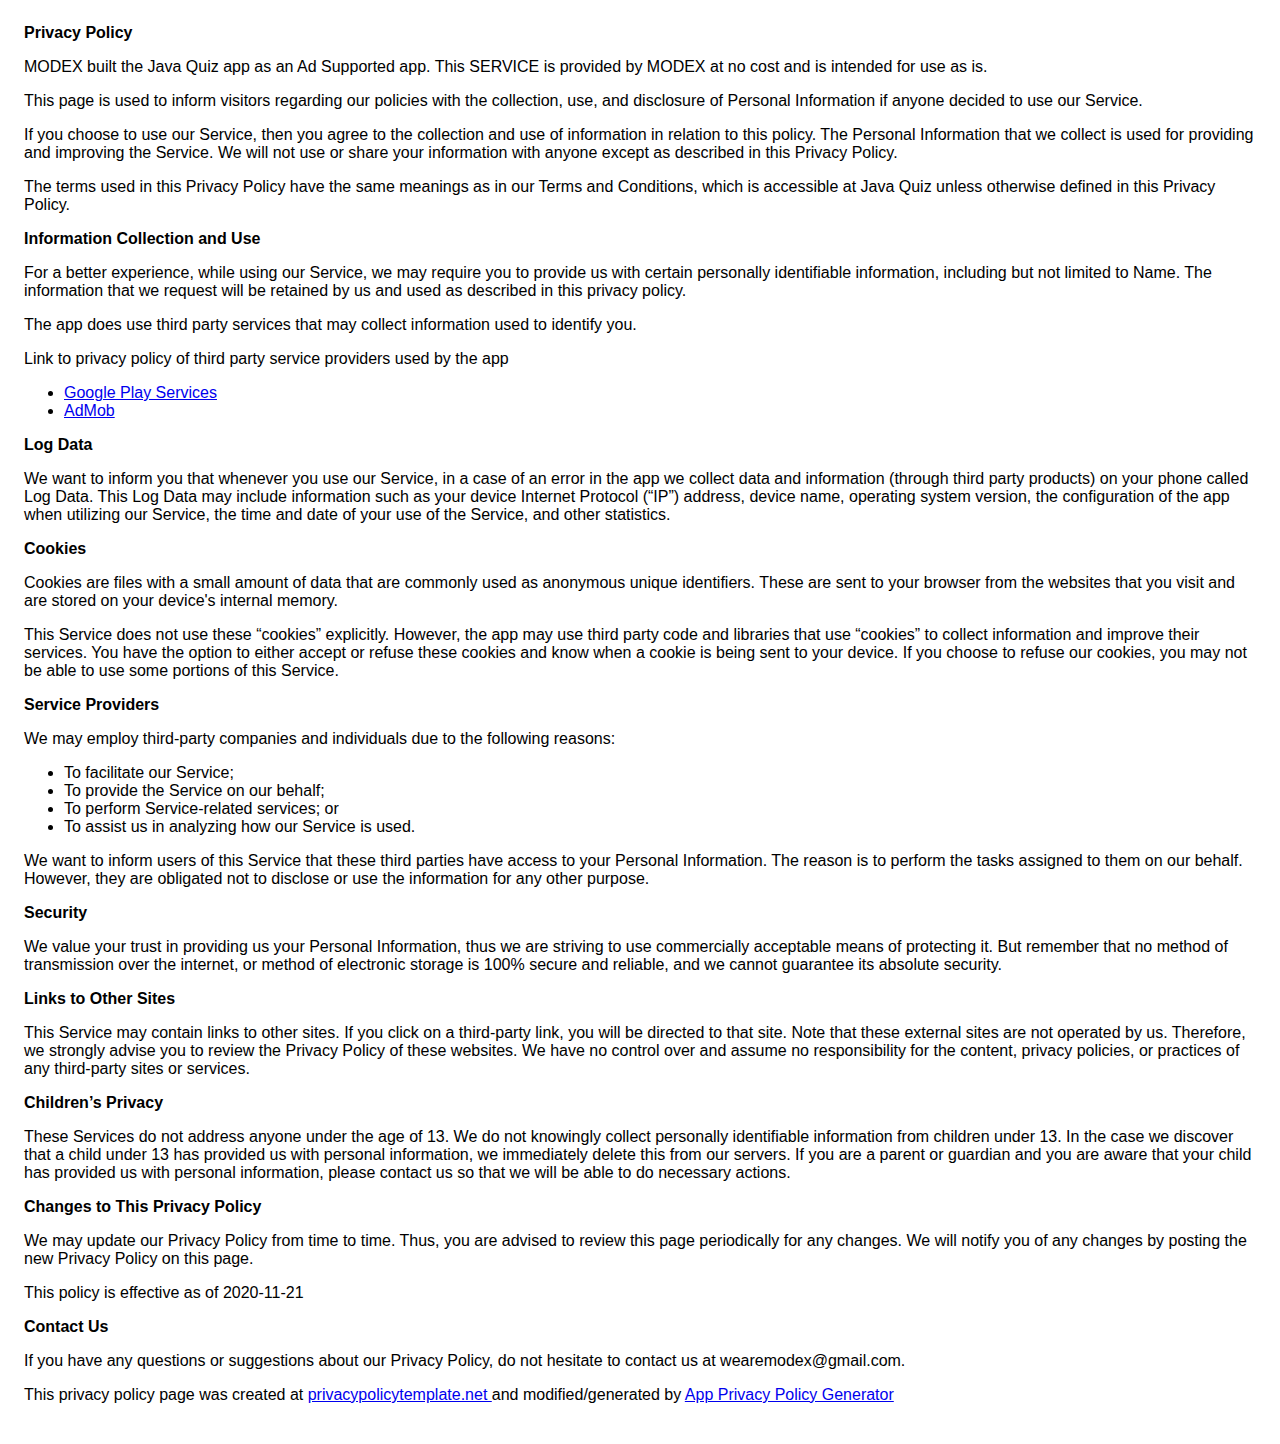
<file: privacy.html>
<!DOCTYPE html>
    <html>
    <head>
      <meta charset='utf-8'>
      <meta name='viewport' content='width=device-width'>
      <title>Privacy Policy</title>
      <style> body { font-family: 'Helvetica Neue', Helvetica, Arial, sans-serif; padding:1em; } </style>
    </head>
    <body>
    <strong>Privacy Policy</strong> <p>
                  MODEX built the Java Quiz app as
                  an Ad Supported app. This SERVICE is provided by
                  MODEX at no cost and is intended for use as
                  is.
                </p> <p>
                  This page is used to inform visitors regarding our
                  policies with the collection, use, and disclosure of Personal
                  Information if anyone decided to use our Service.
                </p> <p>
                  If you choose to use our Service, then you agree to
                  the collection and use of information in relation to this
                  policy. The Personal Information that we collect is
                  used for providing and improving the Service. We will not use or share your information with
                  anyone except as described in this Privacy Policy.
                </p> <p>
                  The terms used in this Privacy Policy have the same meanings
                  as in our Terms and Conditions, which is accessible at
                  Java Quiz unless otherwise defined in this Privacy Policy.
                </p> <p><strong>Information Collection and Use</strong></p> <p>
                  For a better experience, while using our Service, we
                  may require you to provide us with certain personally
                  identifiable information, including but not limited to Name. The information that
                  we request will be retained by us and used as described in this privacy policy.
                </p> <div><p>
                    The app does use third party services that may collect
                    information used to identify you.
                  </p> <p>
                    Link to privacy policy of third party service providers used
                    by the app
                  </p> <ul><li><a href="https://www.google.com/policies/privacy/" target="_blank" rel="noopener noreferrer">Google Play Services</a></li><li><a href="https://support.google.com/admob/answer/6128543?hl=en" target="_blank" rel="noopener noreferrer">AdMob</a></li><!----><!----><!----><!----><!----><!----><!----><!----><!----><!----><!----><!----><!----><!----><!----><!----><!----><!----><!----><!----><!----><!----><!----></ul></div> <p><strong>Log Data</strong></p> <p>
                  We want to inform you that whenever you
                  use our Service, in a case of an error in the app
                  we collect data and information (through third party
                  products) on your phone called Log Data. This Log Data may
                  include information such as your device Internet Protocol
                  (“IP”) address, device name, operating system version, the
                  configuration of the app when utilizing our Service,
                  the time and date of your use of the Service, and other
                  statistics.
                </p> <p><strong>Cookies</strong></p> <p>
                  Cookies are files with a small amount of data that are
                  commonly used as anonymous unique identifiers. These are sent
                  to your browser from the websites that you visit and are
                  stored on your device's internal memory.
                </p> <p>
                  This Service does not use these “cookies” explicitly. However,
                  the app may use third party code and libraries that use
                  “cookies” to collect information and improve their services.
                  You have the option to either accept or refuse these cookies
                  and know when a cookie is being sent to your device. If you
                  choose to refuse our cookies, you may not be able to use some
                  portions of this Service.
                </p> <p><strong>Service Providers</strong></p> <p>
                  We may employ third-party companies and
                  individuals due to the following reasons:
                </p> <ul><li>To facilitate our Service;</li> <li>To provide the Service on our behalf;</li> <li>To perform Service-related services; or</li> <li>To assist us in analyzing how our Service is used.</li></ul> <p>
                  We want to inform users of this Service
                  that these third parties have access to your Personal
                  Information. The reason is to perform the tasks assigned to
                  them on our behalf. However, they are obligated not to
                  disclose or use the information for any other purpose.
                </p> <p><strong>Security</strong></p> <p>
                  We value your trust in providing us your
                  Personal Information, thus we are striving to use commercially
                  acceptable means of protecting it. But remember that no method
                  of transmission over the internet, or method of electronic
                  storage is 100% secure and reliable, and we cannot
                  guarantee its absolute security.
                </p> <p><strong>Links to Other Sites</strong></p> <p>
                  This Service may contain links to other sites. If you click on
                  a third-party link, you will be directed to that site. Note
                  that these external sites are not operated by us.
                  Therefore, we strongly advise you to review the
                  Privacy Policy of these websites. We have
                  no control over and assume no responsibility for the content,
                  privacy policies, or practices of any third-party sites or
                  services.
                </p> <p><strong>Children’s Privacy</strong></p> <p>
                  These Services do not address anyone under the age of 13.
                  We do not knowingly collect personally
                  identifiable information from children under 13. In the case
                  we discover that a child under 13 has provided
                  us with personal information, we immediately
                  delete this from our servers. If you are a parent or guardian
                  and you are aware that your child has provided us with
                  personal information, please contact us so that
                  we will be able to do necessary actions.
                </p> <p><strong>Changes to This Privacy Policy</strong></p> <p>
                  We may update our Privacy Policy from
                  time to time. Thus, you are advised to review this page
                  periodically for any changes. We will
                  notify you of any changes by posting the new Privacy Policy on
                  this page.
                </p> <p>This policy is effective as of 2020-11-21</p> <p><strong>Contact Us</strong></p> <p>
                  If you have any questions or suggestions about our
                  Privacy Policy, do not hesitate to contact us at wearemodex@gmail.com.
                </p> <p>This privacy policy page was created at <a href="https://privacypolicytemplate.net" target="_blank" rel="noopener noreferrer">privacypolicytemplate.net </a>and modified/generated by <a href="https://app-privacy-policy-generator.nisrulz.com/" target="_blank" rel="noopener noreferrer">App Privacy Policy Generator</a></p>
    </body>
    </html>
</file>
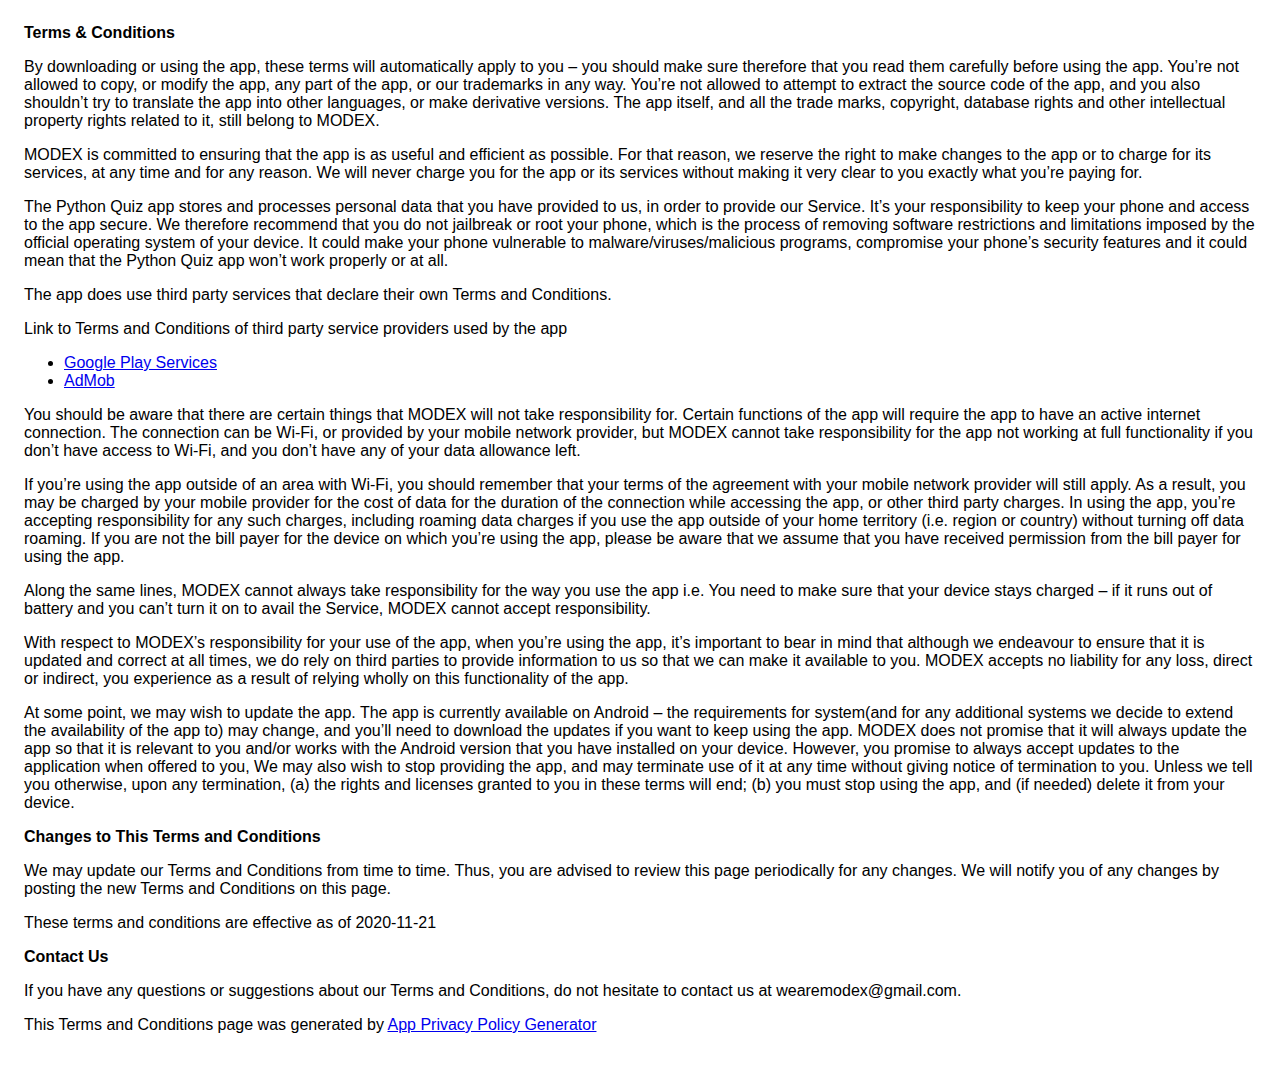
<file: terms.html>
<!DOCTYPE html>
    <html>
    <head>
      <meta charset='utf-8'>
      <meta name='viewport' content='width=device-width'>
      <title>Terms &amp; Conditions</title>
      <style> body { font-family: 'Helvetica Neue', Helvetica, Arial, sans-serif; padding:1em; } </style>
    </head>
    <body>
    <strong>Terms &amp; Conditions</strong> <p>
                  By downloading or using the app, these terms will
                  automatically apply to you – you should make sure therefore
                  that you read them carefully before using the app. You’re not
                  allowed to copy, or modify the app, any part of the app, or
                  our trademarks in any way. You’re not allowed to attempt to
                  extract the source code of the app, and you also shouldn’t try
                  to translate the app into other languages, or make derivative
                  versions. The app itself, and all the trade marks, copyright,
                  database rights and other intellectual property rights related
                  to it, still belong to MODEX.
                </p> <p>
                  MODEX is committed to ensuring that the app is
                  as useful and efficient as possible. For that reason, we
                  reserve the right to make changes to the app or to charge for
                  its services, at any time and for any reason. We will never
                  charge you for the app or its services without making it very
                  clear to you exactly what you’re paying for.
                </p> <p>
                  The Python Quiz app stores and processes personal data that
                  you have provided to us, in order to provide our
                  Service. It’s your responsibility to keep your phone and
                  access to the app secure. We therefore recommend that you do
                  not jailbreak or root your phone, which is the process of
                  removing software restrictions and limitations imposed by the
                  official operating system of your device. It could make your
                  phone vulnerable to malware/viruses/malicious programs,
                  compromise your phone’s security features and it could mean
                  that the Python Quiz app won’t work properly or at all.
                </p> <div><p>
                    The app does use third party services that declare their own
                    Terms and Conditions.
                  </p> <p>
                    Link to Terms and Conditions of third party service
                    providers used by the app
                  </p> <ul><li><a href="https://policies.google.com/terms" target="_blank" rel="noopener noreferrer">Google Play Services</a></li><li><a href="https://developers.google.com/admob/terms" target="_blank" rel="noopener noreferrer">AdMob</a></li><!----><!----><!----><!----><!----><!----><!----><!----><!----><!----><!----><!----><!----><!----><!----><!----><!----><!----><!----><!----><!----><!----><!----></ul></div> <p>
                  You should be aware that there are certain things that
                  MODEX will not take responsibility for. Certain
                  functions of the app will require the app to have an active
                  internet connection. The connection can be Wi-Fi, or provided
                  by your mobile network provider, but MODEX
                  cannot take responsibility for the app not working at full
                  functionality if you don’t have access to Wi-Fi, and you don’t
                  have any of your data allowance left.
                </p> <p></p> <p>
                  If you’re using the app outside of an area with Wi-Fi, you
                  should remember that your terms of the agreement with your
                  mobile network provider will still apply. As a result, you may
                  be charged by your mobile provider for the cost of data for
                  the duration of the connection while accessing the app, or
                  other third party charges. In using the app, you’re accepting
                  responsibility for any such charges, including roaming data
                  charges if you use the app outside of your home territory
                  (i.e. region or country) without turning off data roaming. If
                  you are not the bill payer for the device on which you’re
                  using the app, please be aware that we assume that you have
                  received permission from the bill payer for using the app.
                </p> <p>
                  Along the same lines, MODEX cannot always take
                  responsibility for the way you use the app i.e. You need to
                  make sure that your device stays charged – if it runs out of
                  battery and you can’t turn it on to avail the Service,
                  MODEX cannot accept responsibility.
                </p> <p>
                  With respect to MODEX’s responsibility for your
                  use of the app, when you’re using the app, it’s important to
                  bear in mind that although we endeavour to ensure that it is
                  updated and correct at all times, we do rely on third parties
                  to provide information to us so that we can make it available
                  to you. MODEX accepts no liability for any
                  loss, direct or indirect, you experience as a result of
                  relying wholly on this functionality of the app.
                </p> <p>
                  At some point, we may wish to update the app. The app is
                  currently available on Android – the requirements for
                  system(and for any additional systems we
                  decide to extend the availability of the app to) may change,
                  and you’ll need to download the updates if you want to keep
                  using the app. MODEX does not promise that it
                  will always update the app so that it is relevant to you
                  and/or works with the Android version that you have
                  installed on your device. However, you promise to always
                  accept updates to the application when offered to you, We may
                  also wish to stop providing the app, and may terminate use of
                  it at any time without giving notice of termination to you.
                  Unless we tell you otherwise, upon any termination, (a) the
                  rights and licenses granted to you in these terms will end;
                  (b) you must stop using the app, and (if needed) delete it
                  from your device.
                </p> <p><strong>Changes to This Terms and Conditions</strong></p> <p>
                  We may update our Terms and Conditions
                  from time to time. Thus, you are advised to review this page
                  periodically for any changes. We will
                  notify you of any changes by posting the new Terms and
                  Conditions on this page.
                </p> <p>
                  These terms and conditions are effective as of 2020-11-21
                </p> <p><strong>Contact Us</strong></p> <p>
                  If you have any questions or suggestions about our
                  Terms and Conditions, do not hesitate to contact us
                  at wearemodex@gmail.com.
                </p> <p>This Terms and Conditions page was generated by <a href="https://app-privacy-policy-generator.nisrulz.com/" target="_blank" rel="noopener noreferrer">App Privacy Policy Generator</a></p>
    </body>
    </html>
</file>
